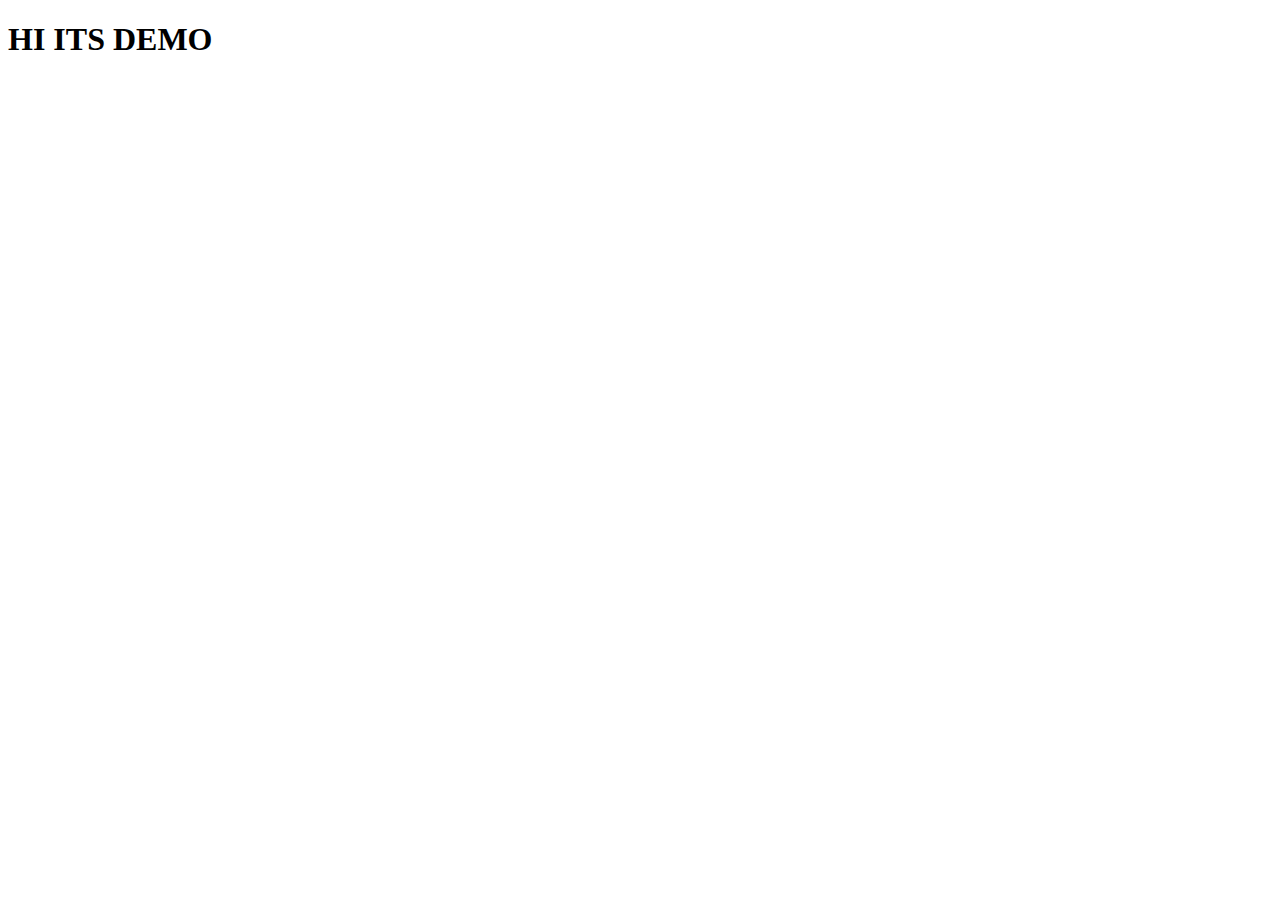
<file: demo.html>
<!DOCTYPE html>
<html lang="en">
<head>
    <meta charset="UTF-8">
    <meta name="viewport" content="width=device-width, initial-scale=1.0">
    <title>Document</title>
</head>
<body>
    <h1>HI ITS DEMO</h1>
</body>
</html>
</file>
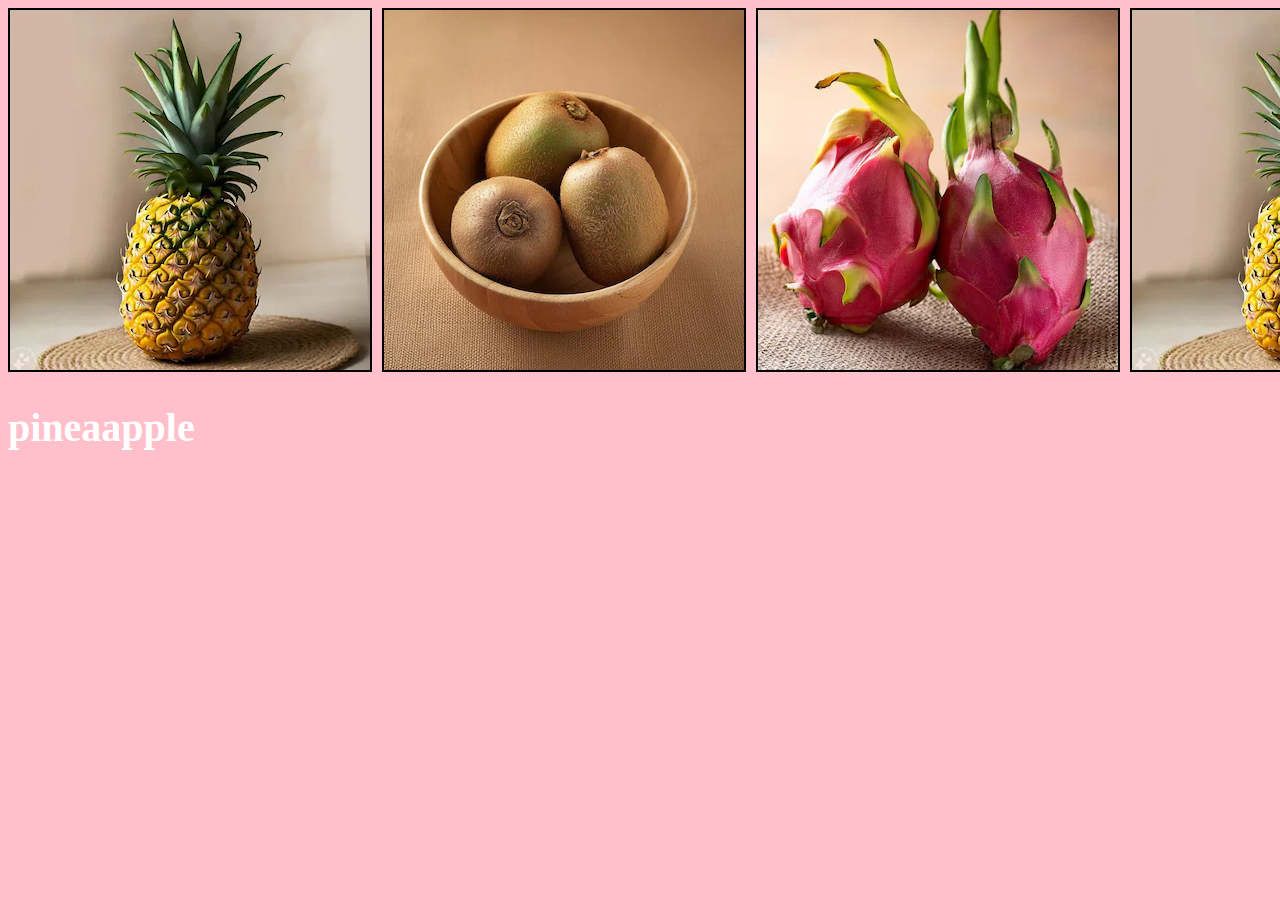
<file: groceries.html>
<!DOCTYPE html>
<html lang="en">
<head>
    <meta charset="UTF-8">
    <meta name="viewport" content="width=device-width, initial-scale=1.0">
    <title>Groceries</title>
    <link rel="stylesheet" href="g.css" />
</head>
<body>
    <div id="oneDiv">
        <div id="one"><img src="pineaapple.webp" alt="pineaapple"><h1>pineaapple</h1></div>
        <div id="two"><img src="kiwi.webp" alt="kiwi"></div>
        <div id="three"><img src="dragonfruit.webp" alt="dragonfruit"></div>
        <div id="four"><img src="pineaapple.webp" alt="pineaapple"></div>
        <div id="five"><img src="orange.webp" alt="orange"></div>
    </div>
</body>
</html>
</file>
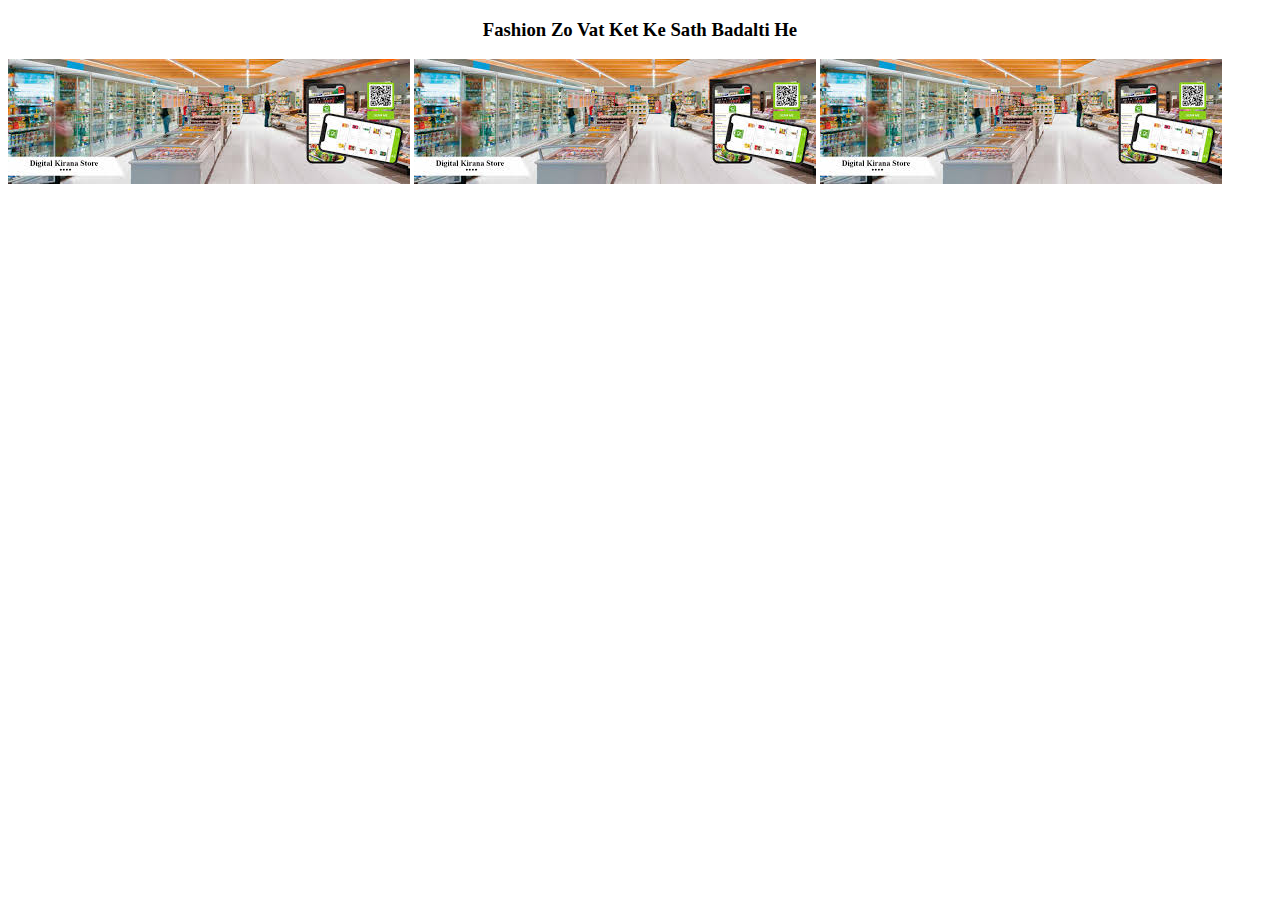
<file: lifestyle.html>
<!DOCTYPE html>
<html lang="en">
<head>
    <meta charset="UTF-8">
    <meta name="viewport" content="width=device-width, initial-scale=1.0">
    <title>Lifestyle</title>
</head>
<body>
    <h3 align="center">Fashion Zo Vat Ket Ke Sath Badalti He</h3>
    
<span>
         <img src="1.jpeg">
        </span>
      <span>
        <img src="1.jpeg">
     </span>
     <span>
        <img src="1.jpeg">
     </span>
</body>
</html>
</file>
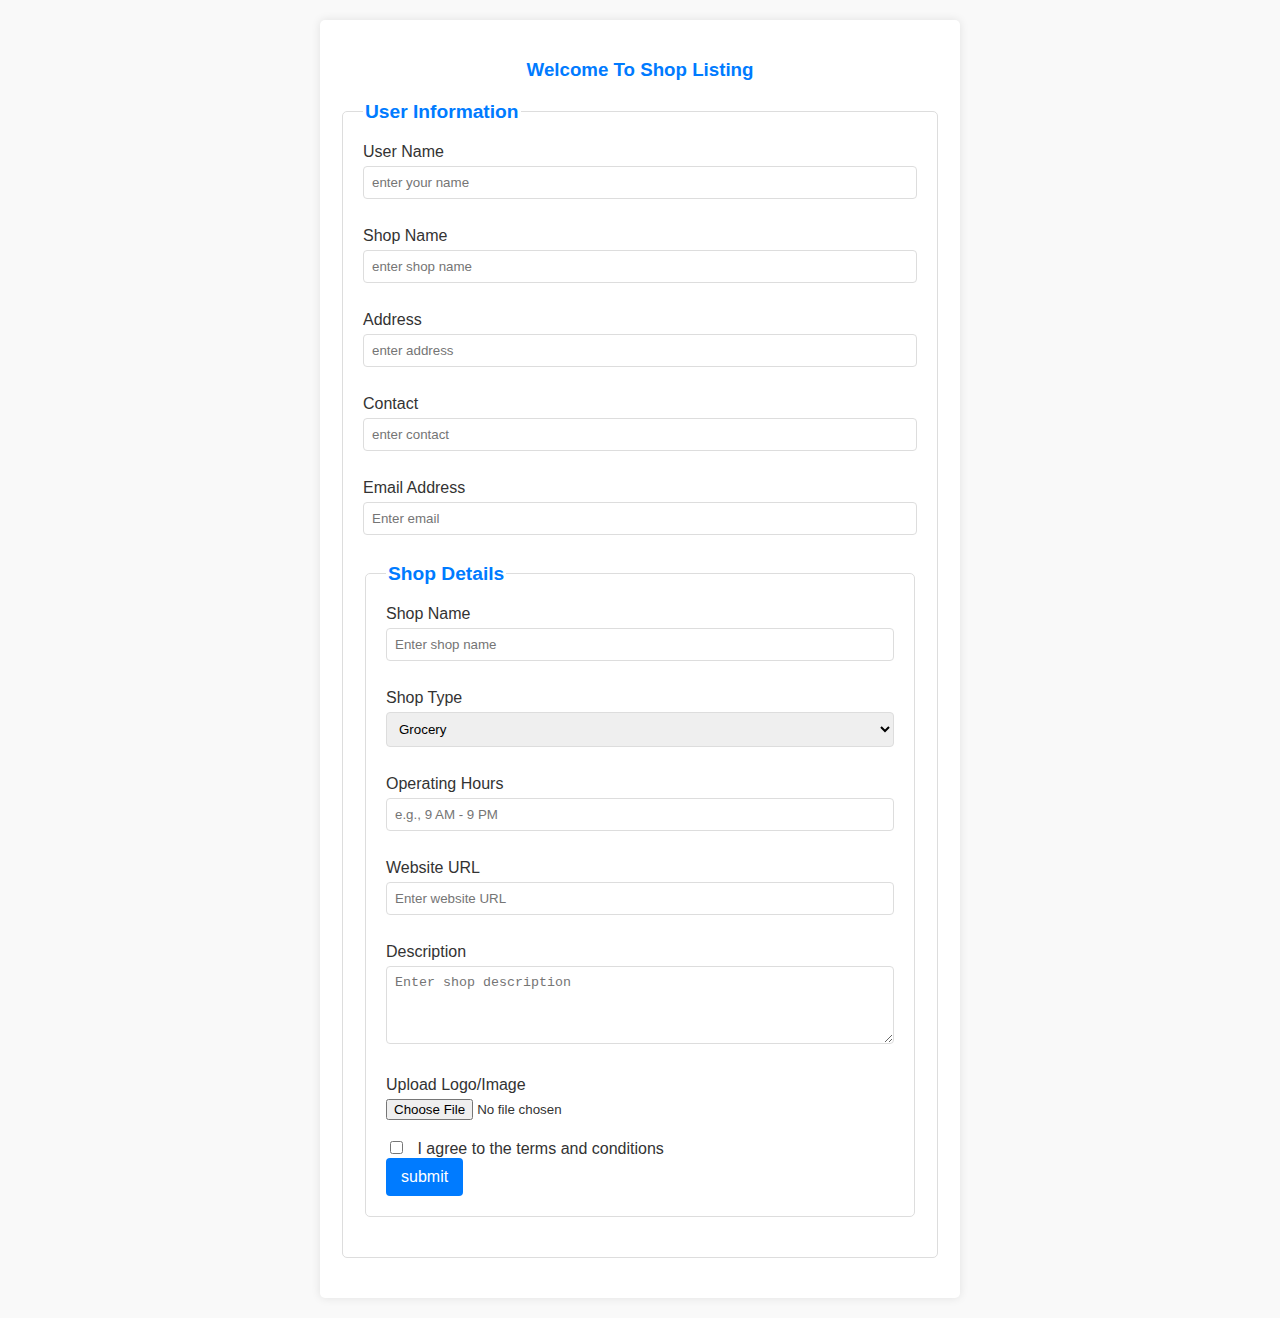
<file: shop.html>
<!DOCTYPE html>
<html lang="en">
<head>
    <meta charset="UTF-8">
    <meta name="viewport" content="width=device-width, initial-scale=1.0">
    <title>Shop Listing</title>
    <link rel="stylesheet" href="shop.css">
</head>
<body>
    <div class="container">
        <h3 align="center">Welcome To Shop Listing</h3>
        <form class="shop" action="/action">
            <!-- User Information -->
            <fieldset>
                <legend>User Information</legend>
                <label for="user">User Name</label>
                <input type="text" id="user" placeholder="enter your name" name="user" required >
                <br><br>

                <label for="shop">Shop Name</label>
                <input type="text" id="shop" placeholder="enter shop name" name="shop" required >
                <br><br>

                <label for="address">Address</label>
                <input type="text" id="address" placeholder="enter address" name="address" required >
                <br><br>

                <label for="contact">Contact</label>
                <input type="text" id="contact" placeholder="enter contact" name="contact" required>
                <br><br>

                <label for="email">Email Address</label>
                <input type="email" id="email" placeholder="Enter email" name="email" required>
                <br><br>
                

            <!-- Shop Details -->
            <fieldset>
                  <legend>Shop Details</legend>
                  <label for="shopName">Shop Name</label>
                  <input type="text" id="ShopName" placeholder="Enter shop name" name="shopName" required>
                    <br><br>
                <label for="shopType">Shop Type</label>
                <select id="shopType" name="shopType" required>
                    <option value="grocery">Grocery</option>
                    <option value="bakery">Bakery</option>
                    <option value="butcher">Butcher</option>
                    <option value="pharmacy">Pharmacy</option>
                    <option value="other">Other</option>
                </select>
                <br><br>

                <label for="operatingHours">Operating Hours</label>
                <input type="text" id="operatingHours" placeholder="e.g., 9 AM - 9 PM" name="operatingHours" required>
                <br><br>

                <label for="website">Website URL</label>
                <input type="url" id="website" placeholder="Enter website URL" name="website">
                <br><br>

               
                <label for="description">Description</label>
                <textarea id="description" placeholder="Enter shop description" name="description" rows="4" required></textarea>
                <br><br>

                <label for="logo">Upload Logo/Image</label>
                <input type="file" id="logo" name="logo" accept="image/*">
                <br><br>
                <lable>
                    <input type="checkbox" name="terms" required>
                    I agree to the terms and conditions
                </lable>
                <br>
                <lable for="submit"></lable>
                <input type="submit" id="submit" value="submit" name="submit">
            </fieldset>
            
        
        </form>
    </div>
</body>
</html>
</file>
<file: g.css>
body {
    background-color: pink;
    color: white;
    font-size: 20px;
}

ul li a {
    text-decoration: none;
}

img {
    border: 2px solid black;
    
}

#oneDiv {
    display: flex;
    gap: 10px;  /* Adds space between images */
    flex-wrap: nowrap;  /* Ensures images stay in one line */
}
</file>
<file: shop.css>
/* div{
 
    color:white;
    font-family: 'Times New Roman', Times, serif;
    padding :0px;
    margin:0px;
    text-align: center;


} */
body {
    font-family: Arial, sans-serif;
    background-color: #f9f9f9;
    color: #333;
}

.container {
    max-width: 600px;
    margin: 20px auto;
    padding: 20px;
    background-color: #fff;
    box-shadow: 0 0 10px rgba(0, 0, 0, 0.1);
    border-radius: 5px;
}

h3 {
    color: #007bff;
    margin-bottom: 20px;
}

fieldset {
    border: 1px solid #ddd;
    border-radius: 5px;
    padding: 20px;
    margin-bottom: 20px;
}

legend {
    font-size: 1.2em;
    font-weight: bold;
    color: #007bff;
}

label {
    display: block;
    margin-bottom: 5px;
}

input[type="text"],
input[type="email"],
input[type="url"],
textarea,
select {
    width: 100%;
    padding: 8px;
    margin-bottom: 10px;
    border: 1px solid #ddd;
    border-radius: 4px;
    box-sizing: border-box;
}

input[type="file"] {
    border: none;
}

input[type="checkbox"] {
    margin-right: 10px;
}

input[type="submit"] {
    background-color: #007bff;
    color: #fff;
    padding: 10px 15px;
    border: none;
    border-radius: 4px;
    cursor: pointer;
    font-size: 1em;
}

input[type="submit"]:hover {
    background-color: #0056b3;
}
</file>
